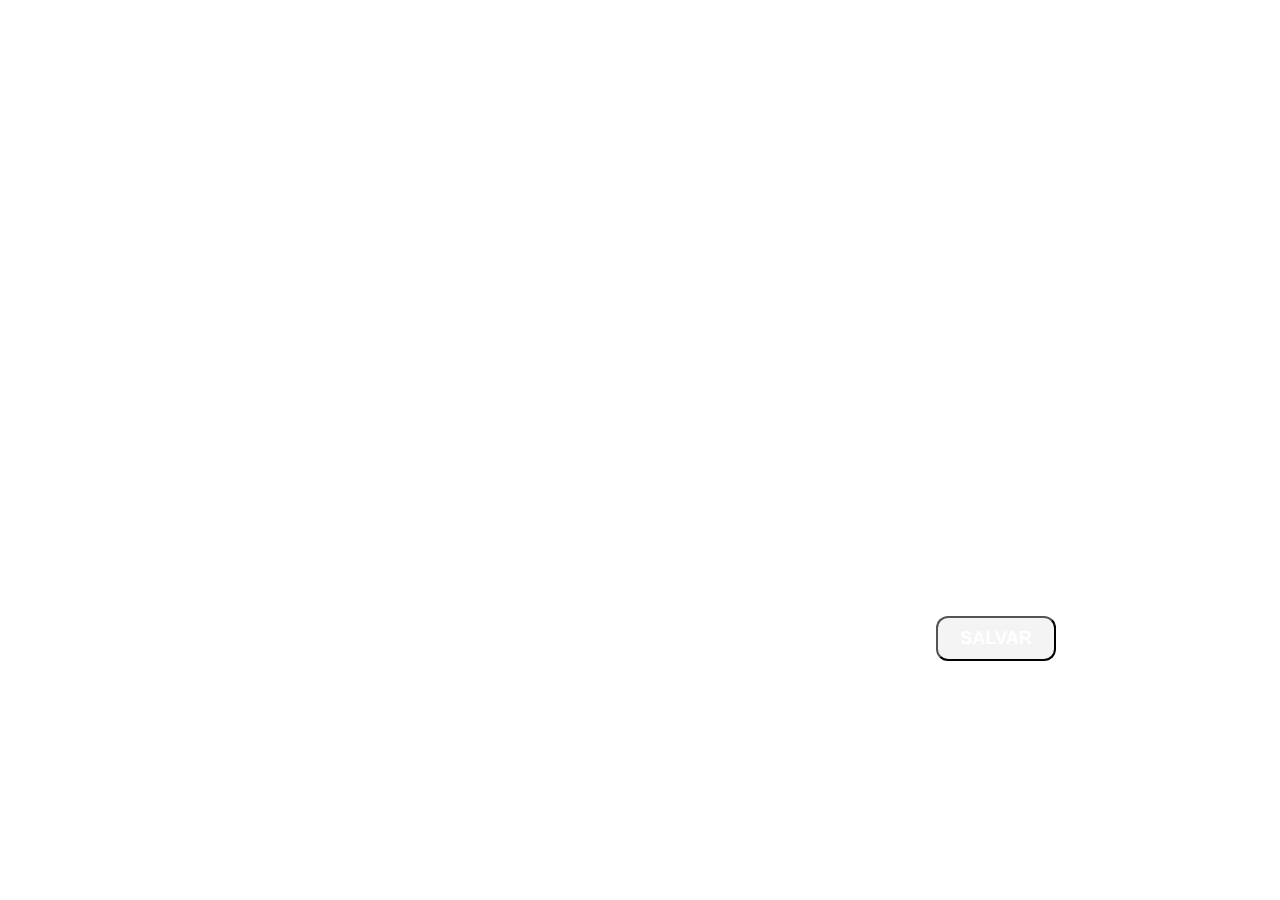
<file: module/assets/html/index_cadastro.html>
<!DOCTYPE html>
<html lang="pt-BR">
<head>
    <meta charset="UTF-8">
    <meta http-equiv="X-UA-Compatible" content="IE=edge">
    <meta name="viewport" content="width=device-width, initial-scale=1.0">
    <link rel="stylesheet" href="../css/style_cadastro.css">
    <link href="https://fonts.googleapis.com/css2?family=Roboto:ital,wght@0,100;0,300;0,400;0,500;0,700;1,100;1,300;1,400;1,500;1,700&display=swap" rel="stylesheet">
    <link rel="shortcut icon" href="../img/image 19.png" type="image/x-icon">
    <title>CADASTRO - Pizzaria</title>
</head>
<body>
    <div class="registration">
        <div class="title">
            <h1>CADASTRO</h1>
        </div>
        <span class="name">Nome</span>
        <input type="text" placeholder="Nome">
        <span class="user">Usuario - E-mail</span>
        <input type="text" placeholder="E-mail">
        <span class="pass">Senha</span>
        <input type="text" placeholder="Senha">
        <div class="button">
            <button onclick="location.href = '###'" class="save-button">SALVAR</button>
        </div>
    </div>
</body>
</html>
</file>
<file: module/assets/css/style_cadastro.css>
*{
    margin: 0;
    padding: 0;
    box-sizing: border-box;
}
a{
    text-decoration: none;
    color: white;
}
ul, ol {
    list-style: none;
}
body{
    display: flex;
    align-items: center;
    justify-content: end;
    height: 100vh;
    width: 100vw;
    background-image: url(https://img.freepik.com/fotos-premium/pizza-de-pepperoni-saboroso-em-um-fundo-concreto-preto_79782-103.jpg?w=2000);
    background-repeat: no-repeat;
    background-size: cover;
}
.registration{
    display: flex;
    flex-direction: column;
    height: fit-content;
    width: fit-content;
    padding: 32px;
    font-family: 'Roboto', sans-serif;
    color: white;
    margin-right: 15%;
}
.registration span{
    margin-top: 16px;
    font-size: 18px;
    font-weight: 700;
}
.registration input{
    height: 50px;
    width: 450px;
    padding-left: 12px;
    margin-top: 5px;
    background-color: transparent;
    border: 1px solid white;
    border-radius: 12px;
    color: white;
    font-size: 18px;
}
.registration ::placeholder{
    color: white;
    font-size: 14px;
}
.title{
    text-align: center;
    font-family: 'Roboto', sans-serif;
    color: white;
}
.title h1{
    font-size: 52px;
}
.button{
    text-align: end;
    font-family: 'Roboto', sans-serif;
}
.save-button{
    margin-top: 40px;
    height: 45px;
    width: 120px;
    background-color: #d9d9d94a;
    border-radius: 12px;
    color: white;
    font-size: 18px;
    font-weight: 700;
}

@media (max-width: 900px){
    body{
        justify-content: center;
    }
    .registration{
        margin-right: 0;
        background-color: rgba(0, 0, 0, 0.516);
        border-radius: 12px;
    }
    .registration span{
        font-size: 14px;
    }
    .registration input{
        height: 50px;
        width: 210px;
        font-size: 16px;
    }
    .title h1{
        font-size: 32px;
    }
    .save-button{
        height: 40px;
        width: 90px;
        font-size: 16px;
    }
}
</file>
